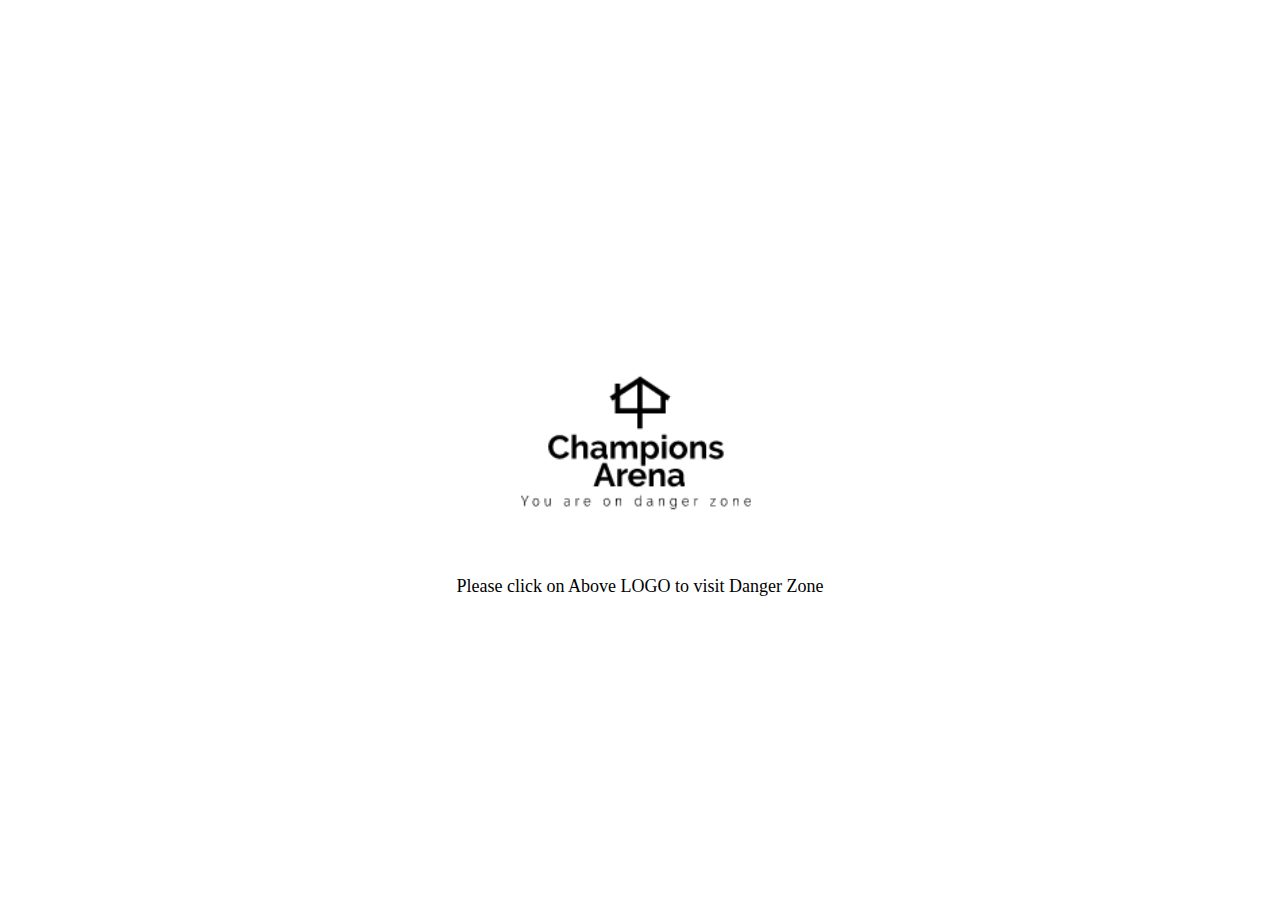
<file: index.html>
<!DOCTYPE html>
<html lang="en">

<head>
    <meta charset="UTF-8">
    <meta http-equiv="X-UA-Compatible" content="IE=edge">
    <meta name="viewport" content="width=device-width, initial-scale=1.0">
    <title>Champions Arena</title>
    <link rel="stylesheet" href="./css/style.css">
</head>

<body>
    <div class="main-container">
        <a href="./HTML/game.html">
            <img src="./Img/logo.png" alt="Champions Arena">
        </a>
        <span id="logo-detail">Please click on Above LOGO to visit Danger Zone</span>
    </div>

    <script src="./js/script.js"></script>
</body>

</html>
</file>
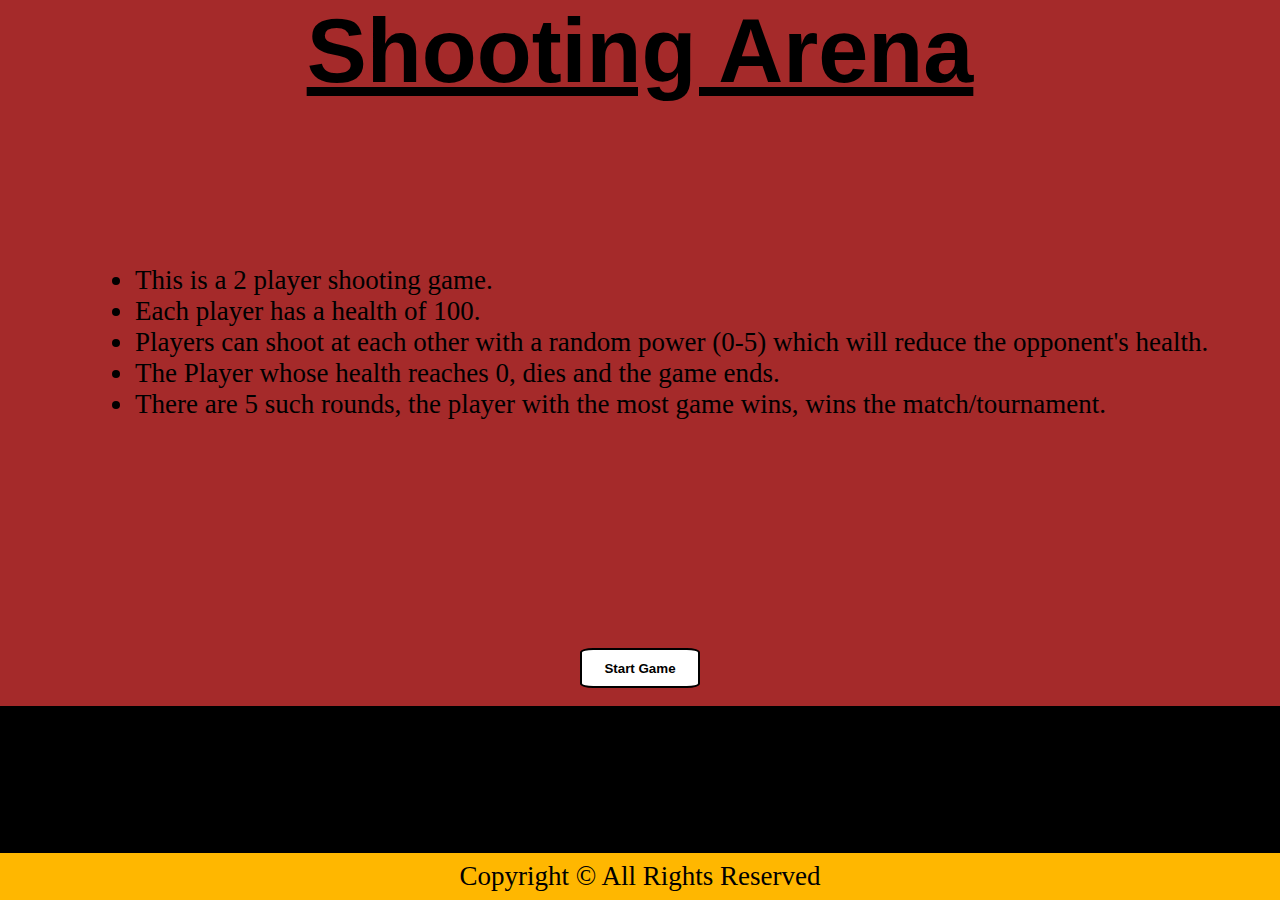
<file: HTML/game.html>
<!DOCTYPE html>
<html lang="en">

<head>
    <meta charset="UTF-8">
    <meta http-equiv="X-UA-Compatible" content="IE=edge">
    <meta name="viewport" content="width=device-width, initial-scale=1.0">
    <title>Champions Arena</title>
    <link rel="stylesheet" href="../css/style.css">
</head>

<body>
    <div id="finish-game">
        <div><img onclick="refreshPage()" src="../Img/cross.png" alt="X"></div>
        <div id="finish"> Player 1 win</div>
    </div>
    <div class="nav-bar">
        <h1>Shooting Arena</h1>
    </div>
    <div class="health">
    </div>

    <div class="game-container">
        <div id="intro" class="intro">
            <ul class="intro">
                <li class="intro">This is a 2 player shooting game.
                </li>
                <li class="intro">Each player has a health of 100.
                </li>
                <li class="intro">Players can shoot at each other with a random power (0-5) which will reduce the opponent's health.
                </li>
                <li class="intro"> The Player whose health reaches 0, dies and the game ends. </li>
                <li class="intro">There are 5 such rounds, the player with the most game wins, wins the match/tournament.
                </li>
            </ul>
        </div>
        <div id="player-1">
            <div class="hidden">Health : <span id="player-1-health"> 100 </span></div>
            <img class="hidden" src="../Img/PUBG.png" alt="Player 1">
            <button id="player-1-btn" class="btn hidden">Player 1</button>
        </div>
        <div id="player-2">
            <div class="hidden">Health : <span id="player-2-health"> 100 </span></div>
            <img src="../Img/Faugi.png" class="hidden" alt="Player 2">
            <button id="player-2-btn" class="btn hidden disabled-btn">Player 2 </button>
        </div>
    </div>
    <div class="start-reset">
        <div class="start-btn">
            <button id="start-btn" class="btn">Start Game</button>
        </div>
    </div>
    <div class="result">
        <div id="result-area" class="hidden"> Result: <span id="result-player-area"> Waiting for your Game </span></div>
        <div id="player-1-area" class="hidden"> Player 1 </div>
        <div id="player-2-area" class="hidden"> Player 2 </div>
        <div id="player-1-result" class="hidden"> Win <span id="player-1-result-span"> 0 </span> </div>
        <div id="player-2-result" class="hidden"> Win <span id="player-2-result-span"> 0 </span> </div>
    </div>
    <div class=" footer">
        <span>Copyright &copy; All Rights Reserved </span>
    </div>

    <script src="../js/script.js"></script>
</body>

</html>
</file>
<file: css/style.css>
* {
    padding: 0;
    margin: 0;
    box-sizing: border-box;
}

body {
    font-size: 1vh;
}

.hidden {
    visibility: hidden;
}

.disabled-btn {
    opacity: 0.7;
    cursor: not-allowed !important;
}

#finish-game {
    color: white;
    height: 100vh;
    width: 98.5vw;
    background-color: rgba(0, 0, 0, 0.795);
    z-index: 1;
    position: absolute;
    display: none;
}

#finish-game img {
    filter: invert(1);
    cursor: pointer;
}

#finish {
    display: flex;
    text-align: center;
    justify-content: center;
    font-size: 10em;
    margin: 3em;
}

#intro {
    font-size: 3em;
    padding-top: 20em;
    padding-left: 5em;
}
.intro-hide{
    display: none;
}

/* ******************************* Front Page ******************************************* */

.main-container {
    display: flex;
    flex-direction: column;
    text-align: center;
    justify-content: center;
    align-items: center;
    height: 100vh;
}

.main-container img {
    height: 30em;
    width: auto;
    border-radius: 50%;
}

#logo-detail {
    font-size: 2em;
}

/* ******************************* Game Page ******************************************* */
/* ******************************* NavBar ******************************************* */
.nav-bar {
    display: flex;
    text-align: center;
    justify-content: center;
    align-items: center;
    position: fixed;
    top: 0px;
    width: 100%;
}

.nav-bar h1 {
    font-size: 10em;
    font-family: 'Segoe UI', Tahoma, Geneva, Verdana, sans-serif;
    text-decoration: underline;
}

/* ******************************* Game ******************************************* */

.game-container {
    background-color: brown;
    height: 70vh;
    display: flex;
    flex-direction: row;
    flex-wrap: wrap;
    align-content: center;
    justify-content: space-between;
    align-items: center;
}

#random-number {
    position: fixed;
    font-size: 15em;
    width: 100%;
    text-align: center;
}

#player-1 {
    display: flex;
    flex-direction: column;
    align-items: center;
}

#player-1 div {
    font-size: 3em;
    font-weight: bold;
}

#player-1 img {
    height: 25em;
    margin: 8em;
    cursor: pointer;
}

#player-2 {
    display: flex;
    flex-direction: column;
    align-items: center;
}

#player-2 div {
    font-size: 3em;
    font-weight: bold;
}

#player-2 img {
    height: 30em;
    margin: 8em 12em;
    cursor: pointer;
}

.btn {
    height: 3em;
    width: 9em;
    border-radius: 11%;
    font-weight: bolder;
    cursor: pointer;
    transition-duration: 0.4s;
    background-color: white;
    color: black;
    border: 2px solid black;
}

.btn:hover {
    background-color: black;
    color: white;
    border: 2px solid white;
    box-shadow: 0 12px 16px 0 rgba(0, 0, 0, 0.24), 0 17px 50px 0 rgba(0, 0, 0, 0.19);
}

.btn:active {
    transform: translateY(5px);
}

.start-reset {
    display: flex;
    align-items: center;
    justify-content: center;
    background-color: brown;
    justify-content: space-evenly;
}

.start-btn {
    margin: 2em;
}

.reset-btn {
    margin-bottom: 2em;
}


/* ******************************* Result ******************************************* */
.result {
    background-color: black;
    color: white;
    padding: 0.3em 3em 2em 1em;
    font-size: 4em;
    display: grid;
    grid-template-areas:
        'Result player-1-area player-1-result'
        'Result player-1-area player-1-result'
        'Result player-2-area player-2-result'
        'Result player-2-area player-2-result';
    gap: 10px;
    justify-content: space-around;
    align-items: center;
}


#result-area {
    grid-area: Result;
}

#player-1-area {
    grid-area: player-1-area;
}

#player-2-area {
    grid-area: player-2-area;
}

#player-1-result {
    grid-area: player-1-result;
}

#player-2-result {
    grid-area: player-2-result;
}


/* ******************************* Footer ******************************************* */
.footer {
    background-color: #ffb700;
    width: 100%;
    display: flex;
    text-align: center;
    justify-content: center;
    align-items: center;
    position: fixed;
    bottom: 0px;
}

.footer span {
    margin: 0.3em 0em;
    font-size: 3em;
}

/* ******************************* Mobile View ******************************************* */

@media only screen and (max-width: 900px) {
    .game-container {
        height: 73vh;
    }

    #player-1 img {
        height: 20em;
        margin: 6em 3em;
    }

    #player-2 img {
        height: 22em;
        margin: 6em 4em;
    }

    .btn {
        height: 2em;
        width: 8em;
        font-size: 1.8em;
    }

    .nav-bar h1 {
        font-size: 7em;
    }

    .result {
        font-size: 3em;
        padding: 1em 3em 1em 1em;
    }
}

@media only screen and (max-width: 600px) {
    .game-container {
        flex-wrap: nowrap;
        height: 73vh;
    }

    #player-1 img {
        margin: 6em 1em 6em 0em;
    }

    #player-2 img {
        margin: 6em 1em 6em 0em;
    }
}
</file>
